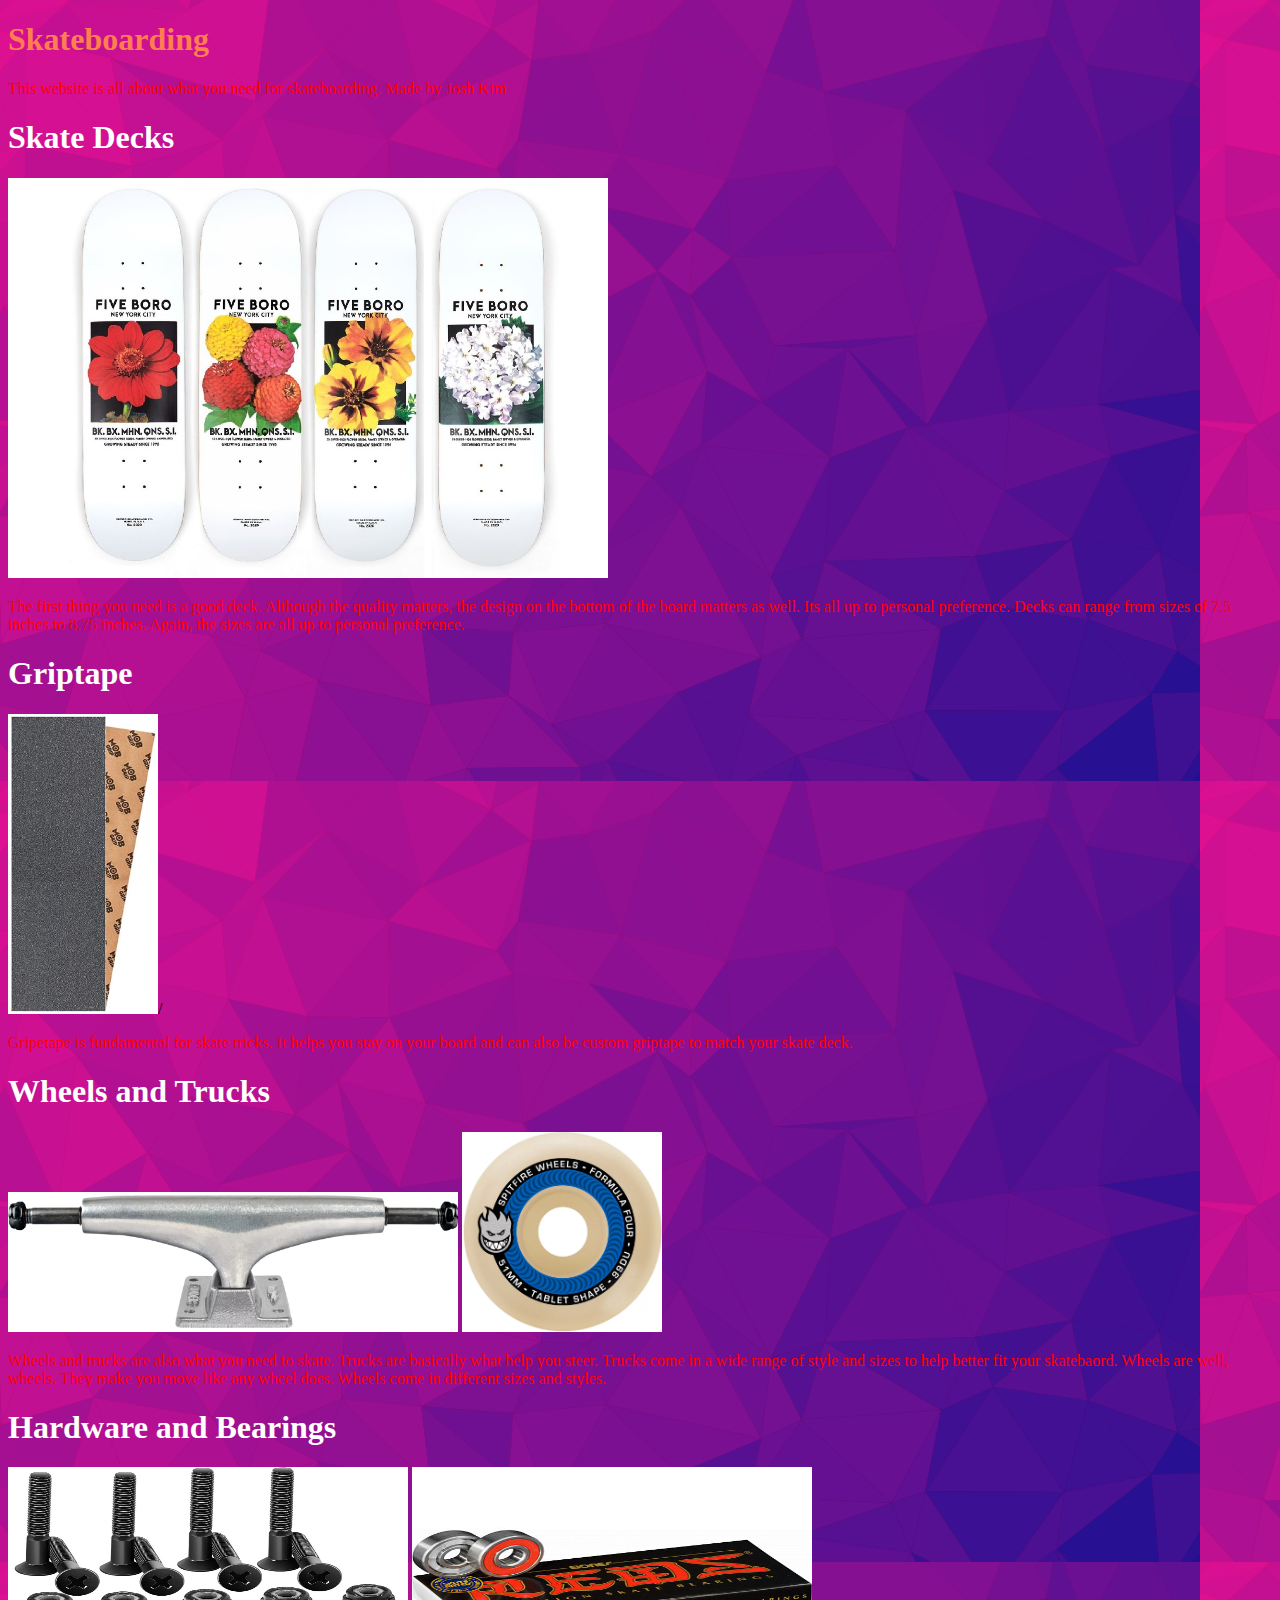
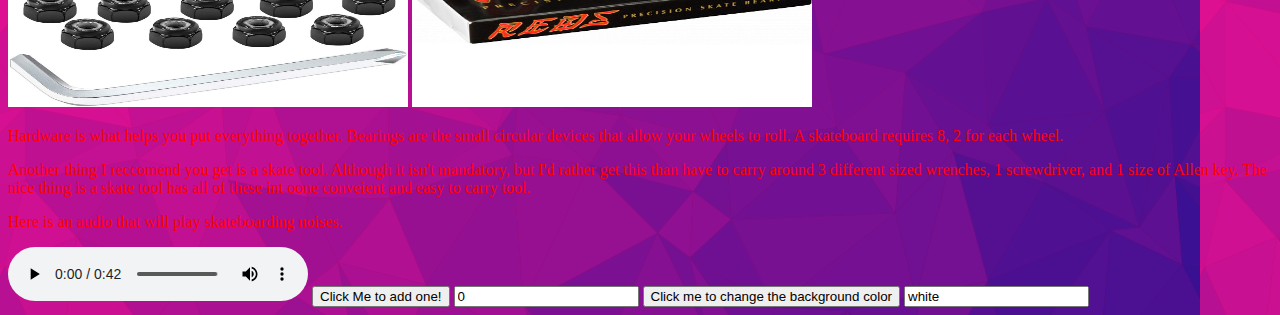
<file: index.html>
<!DOCTYPE HTML>

<html>
<head>

  <style>
    /* TODO: Instead of having a background color, change it to an image */
    body {
      background-color: blue;
      background-image: url('background.png');
    }
    h1 {
      color: white
    }
    p {
      color: red
    }
    .website-title {
      color:coral
    }
  </style>
</head>

<body id="bodyTag">
<h1 class="website-title">Skateboarding</h1>
<p>This website is all about what you need for skateboarding. Made by Josh Kim</p>
<h1>Skate Decks</h1>
<image  src="skatedeck.jpg"  width="600" height="400"></image>
<p>The first thing you need is a good deck. Although the quality matters, the design on the bottom of the board matters as well. Its all up to personal preference. Decks can range from sizes of 7.5 inches to 8.75 inches. Again, the sizes are all up to personal preference.</p>
<h1>Griptape</h1>
<image  src= "griptape.jpg"   width= "150" height= "300">/</image>
<p> Gripetape is fundamental for skate tricks. It helps you stay on your board and can also be custom griptape to match your skate deck.</p>
<h1>Wheels and Trucks</h1>
<image src= "trucks.webp"  width= "450" height= "140"></image>
<image src= "wheels.webp"  width= "200" height= "200"></image>
<p>Wheels and trucks are also what you need to skate. Trucks are basically what help you steer. Trucks come in a wide range of style and sizes to help better fit your skatebaord. Wheels are well, wheels. They make you move like any wheel does. Wheels come in different sizes and styles.</p>
<h1> Hardware and Bearings</h1>
<image src= "hardware.jpg"  width= "400" height= "240"></image>
<image src= "bearings.jpg"  width= "400" height= "240"></image>
<p>Hardware is what helps you put everything together. Bearings are the small circular devices that allow your wheels to roll. A skateboard requires 8, 2 for each wheel.</p>

<p>Another thing I reccomend you get is a skate tool. Although it isn't mandatory, but I'd rather get this than have to carry around 3 different sized wrenches, 1 screwdriver, and 1 size of Allen key. The nice thing is a skate tool has all of these int oone conveient and easy to carry tool.</p>
<p>Here is an audio that will play skateboarding noises.</p>
<audio controls>
  <source src="skateboarding.mp3" type="audio/ogg">
  <source src="skateboarding.mp3" type="audio/mpeg">
</audio>

 

<input type="button" onClick="addOne()" value="Click Me to add one!" />
<input type="text" id="textBox" value="0" />
<input type="button" onClick="changeBackgroundColor()" value="Click me to change the background color" />
<input type="text" id="colorBox" value="white" />
<!-- TODO: Add a video of how to make a skateboard -->

<script>
  /* TODO: Make a button that plays a skateboard sound effect */
  function makealert() {
      alert("")
  }

  /* TODO: Fix this function so that instead of appending 1, it adds it */
  /* Hint, you might need to change the type of currentValue from string to something else */
  function addOne() {

    var currentValue = document.getElementById("textBox").value;
    currentValue = currentValue + 1;
    document.getElementById("textBox").value = currentValue;
  }

  /* TODO: Update this function so that it also changes the colors of the h1 tags */
  function changeBackgroundColor() {
    var color = document.getElementById("colorBox").value;
    var bodyElement = document.getElementsByTagName("body")[0]
    bodyElement.style.backgroundColor = color
  }
</script>

</body>


</html>
</file>
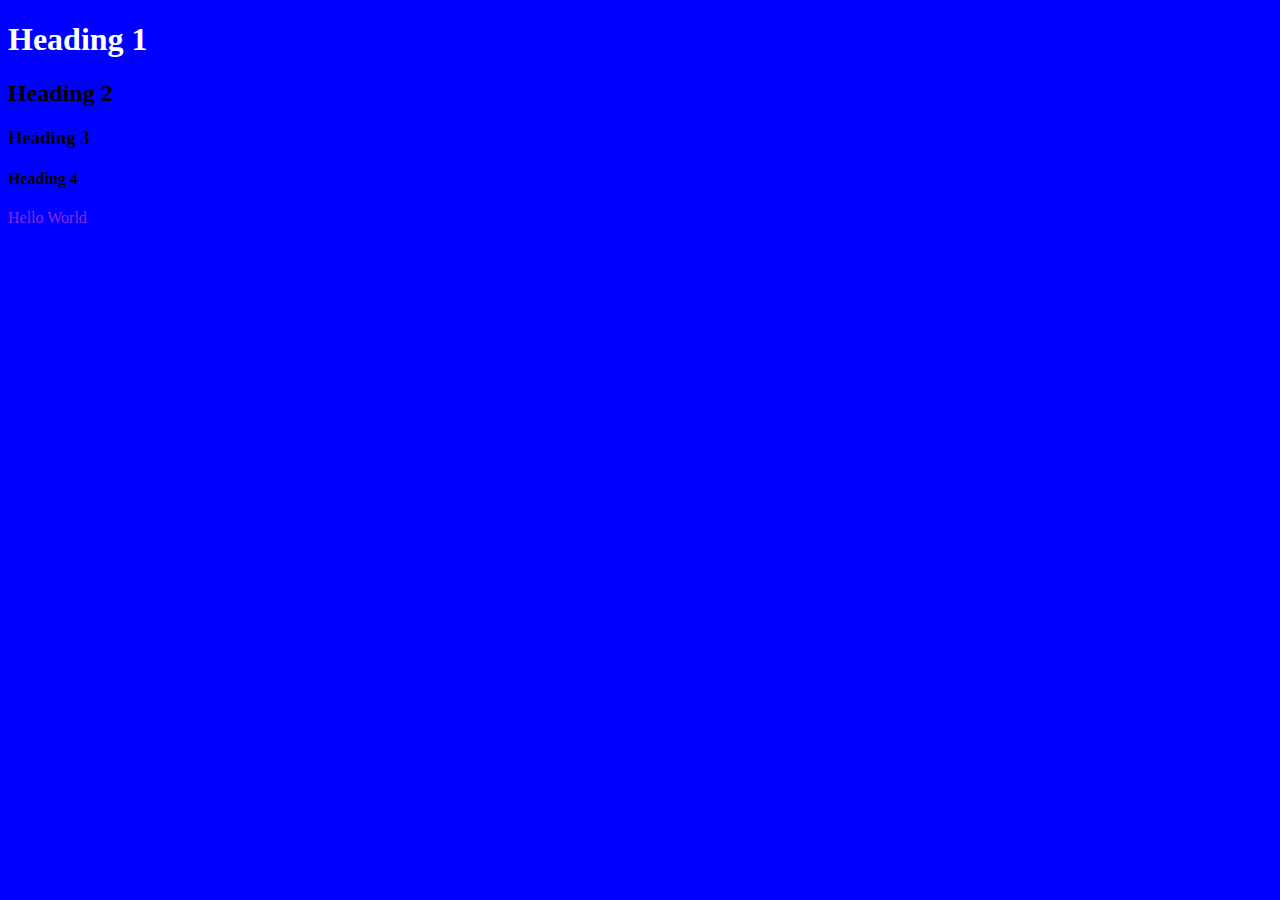
<file: review.html>
<!doctype html>
<html lang="en">
    <head>
        <!-- The head should contain styles, imported files, or external links -->

        <!-- External Style Sheet -->
        <link rel="stylesheet" href="styles.css"> 

        <!-- Internal Style Sheet -->
        <style>
            h1 {
                color: white
            }
        </style>
    </head>
    <body>
        <!-- The body displays all the things that need to be displayed in the browser - text, images, etc -->
        <h1>Heading 1</h1>
        <h2>Heading 2</h2>
        <h3>Heading 3</h3>
        <h4>Heading 4</h4>
        
        <!-- Inline Style Sheet -->
        <p style="color:blueviolet">Hello World</p>
        <script>
            // All your javascript code goes here
        </script>
    </body>
</html>
</file>
<file: styles.css>
body {
    background-color: blue;
}

p {
    color: red
}

.website-title {
    color:coral
}
</file>
